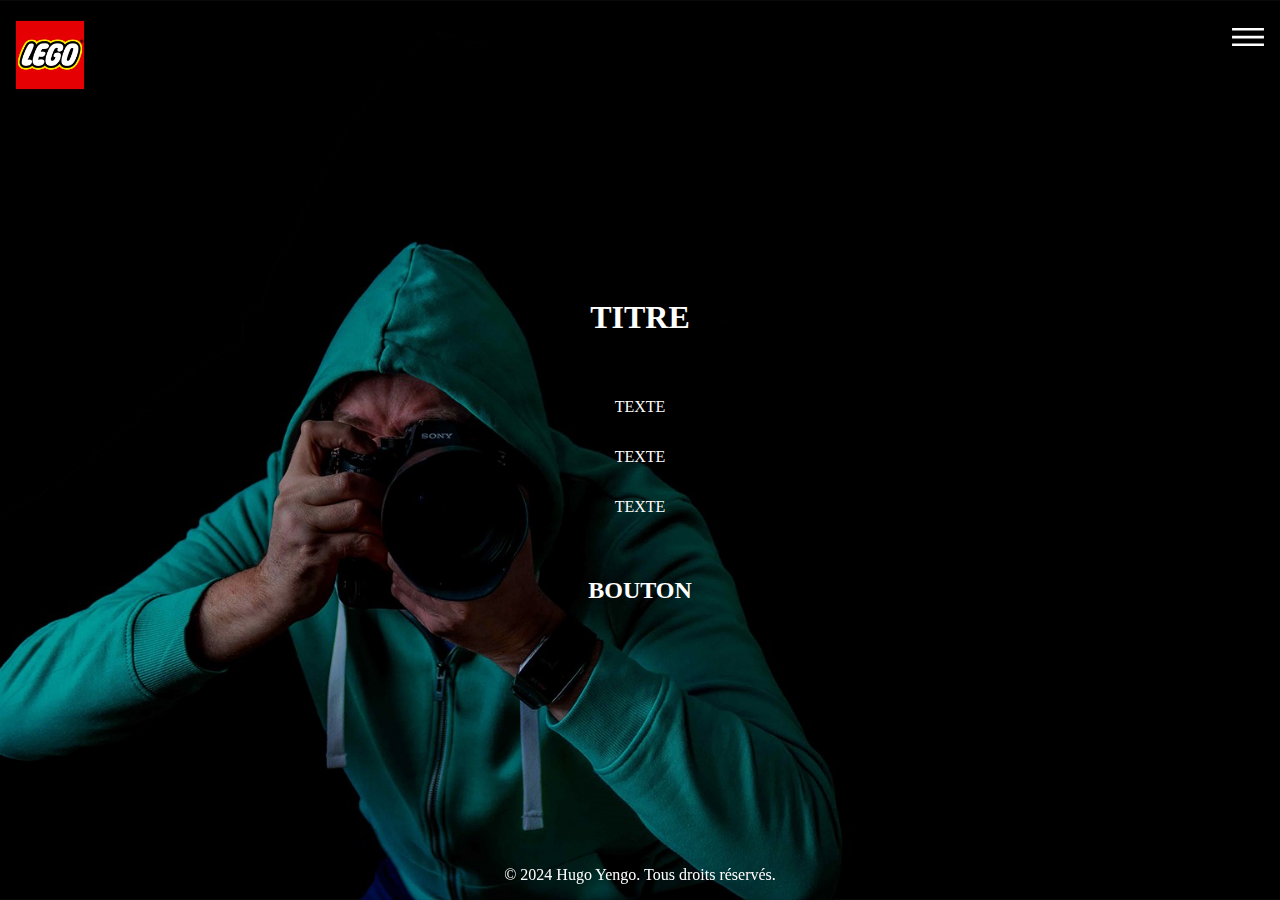
<file: index.html>
<!DOCTYPE html>
<html lang="fr">
<head>
  <meta charset="UTF-8">
  <meta name="viewport" content="width=device-width, initial-scale=1.0">
  <title>Accueil</title>
  <link rel="stylesheet" href="styles/styles.css">
  <link rel="stylesheet" href="styles/mediaqueries.css">
  <script src="scripts/script.js" defer></script>
</head>
<body class="home">
  <header class="container_navbar">
    <div>
      <img src="images/LEGO_logo.svg.png" alt="Logo" class="logo">
    </div>
    <div class="container_menu">
      <img src="./images/menu-alt3.svg" alt="Menu" class="menuIcon">
      <ul class="menuList">
        <li><a href="index.html" class="accueil active">ACCUEIL</a></li>
        <li><a href="./pages/galerie.html" class="galerie">GALERIE</a></li>
        <li><a href="./pages/prestations.html" class="prestations">PRESTATIONS</a></li>
        <li><a href="./pages/contact.html" class="contact">CONTACT</a></li>
        <div class="iconReseau">
          <a href="https://www.facebook.com/"><img src="./images/facebook.svg" alt="Facebook"></a>
          <a href="https://www.instagram.com/"><img src="./images/instagram.svg" alt="Instagram"></a>
        </div>
      </ul>
    </div>
  </header>
  <main class="middle">
    <div><h1>TITRE</h1></div>
    <div>
      <p>TEXTE</p>
      <p>TEXTE</p>
      <p>TEXTE</p>
    </div>
    <div><h2>BOUTON</h2></div>
  </main>
  <footer>
    <div><p><p>&copy; 2024 Hugo Yengo. Tous droits réservés.</p></p></div>
  </footer>
</body>
</html>
</file>
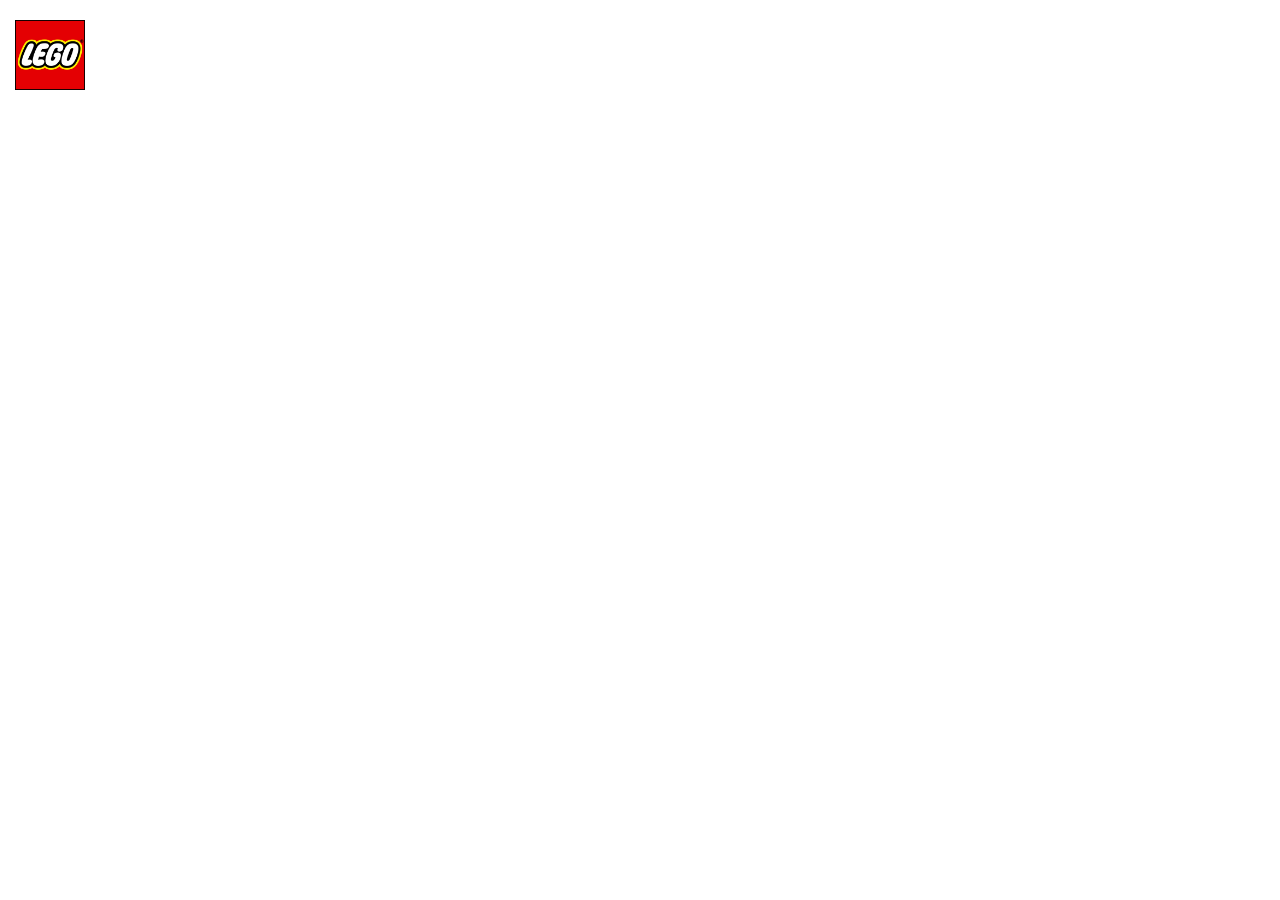
<file: pages/contact.html>
<!DOCTYPE html>
<html lang="fr">
<head>
  <meta charset="UTF-8">
  <meta name="viewport" content="width=device-width, initial-scale=1.0">
  <title>Contact</title>
  <link rel="stylesheet" href="../styles/styles.css">
  <link rel="stylesheet" href="../styles/mediaqueries.css">
  <script src="../scripts/script.js" defer></script>
</head>
<body>
  <header class="container_navbar">
    <div>
      <img src="../images/LEGO_logo.svg.png" alt="Logo" class="logo">
    </div>
    <div class="container_menu">
      <img src="../images/menu-alt3.svg" alt="Menu" class="menuIcon">
      <ul class="menuList">
        <li><a href="../index.html" class="accueil">ACCUEIL</a></li>
        <li><a href="galerie.html" class="galerie">GALERIE</a></li>
        <li><a href="prestations.html" class="prestations">PRESTATIONS</a></li>
        <li><a href="contact.html" class="contact active">CONTACT</a></li>
        <div class="iconReseau">
          <a href="https://www.facebook.com/"><img src="../images/facebook.svg" alt="Facebook"></a>
          <a href="https://www.instagram.com/"><img src="../images/instagram.svg" alt="Instagram"></a>
        </div>
      </ul>
    </div>
  </header>
 
</body>
</html>
</file>
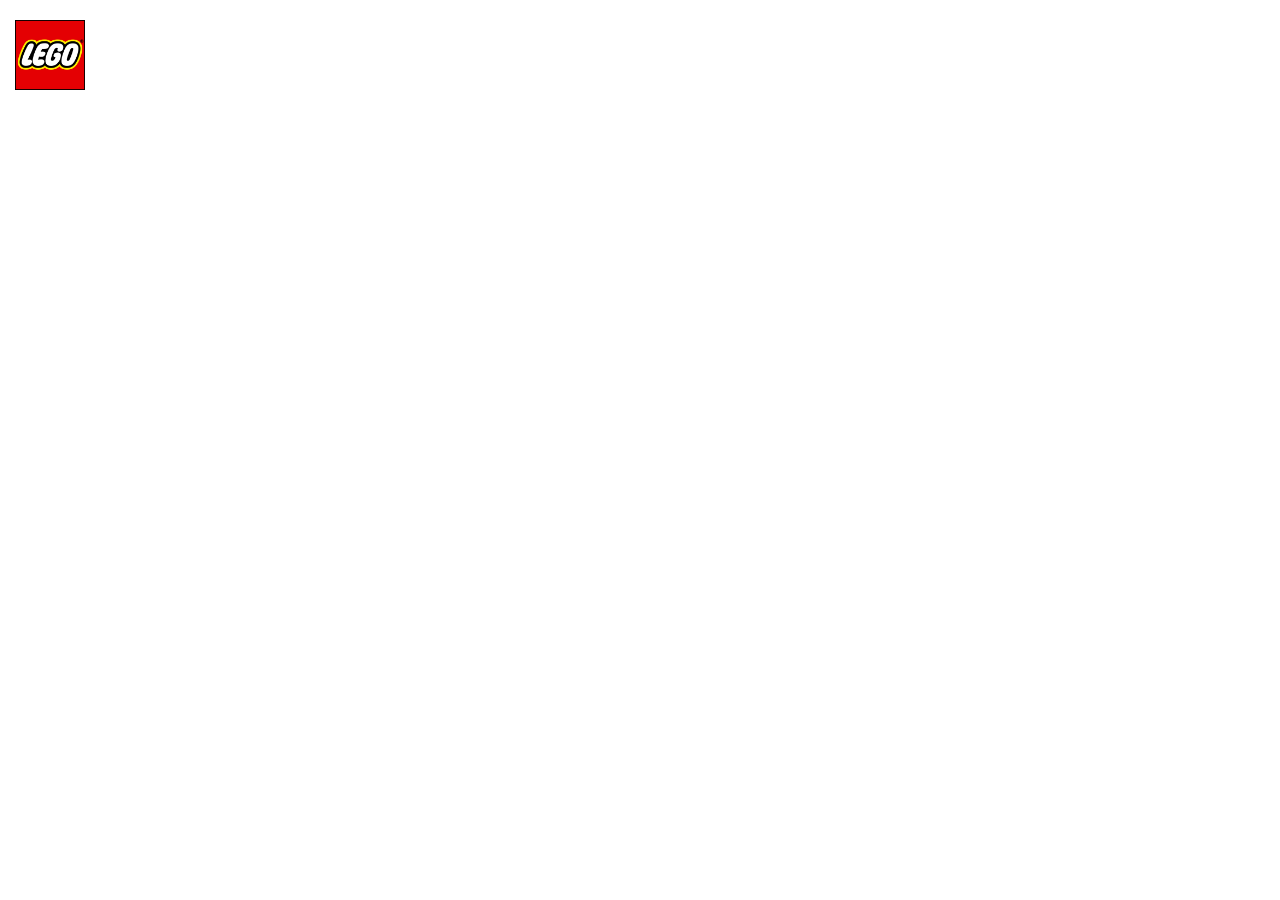
<file: pages/galerie.html>
<!DOCTYPE html>
<html lang="fr">
<head>
  <meta charset="UTF-8">
  <meta name="viewport" content="width=device-width, initial-scale=1.0">
  <title>Galerie</title>
  <link rel="stylesheet" href="../styles/styles.css">
  <link rel="stylesheet" href="../styles/mediaqueries.css">
  <script src="../scripts/script.js" defer></script>
</head>
<body>
  <header class="container_navbar">
    <div>
      <img src="../images/LEGO_logo.svg.png" alt="Logo" class="logo">
    </div>
    <div class="container_menu">
      <img src="../images/menu-alt3.svg" alt="Menu" class="menuIcon">
      <ul class="menuList">
        <li><a href="../index.html" class="accueil">ACCUEIL</a></li>
        <li><a href="galerie.html" class="galerie active">GALERIE</a></li>
        <li><a href="prestations.html" class="prestations">PRESTATIONS</a></li>
        <li><a href="contact.html" class="contact">CONTACT</a></li>
        <div class="iconReseau">
          <a href="https://www.facebook.com/"><img src="../images/facebook.svg" alt="Facebook"></a>
          <a href="https://www.instagram.com/"><img src="../images/instagram.svg" alt="Instagram"></a>
        </div>
      </ul>
    </div>
  </header>
</body>
</html>
</file>
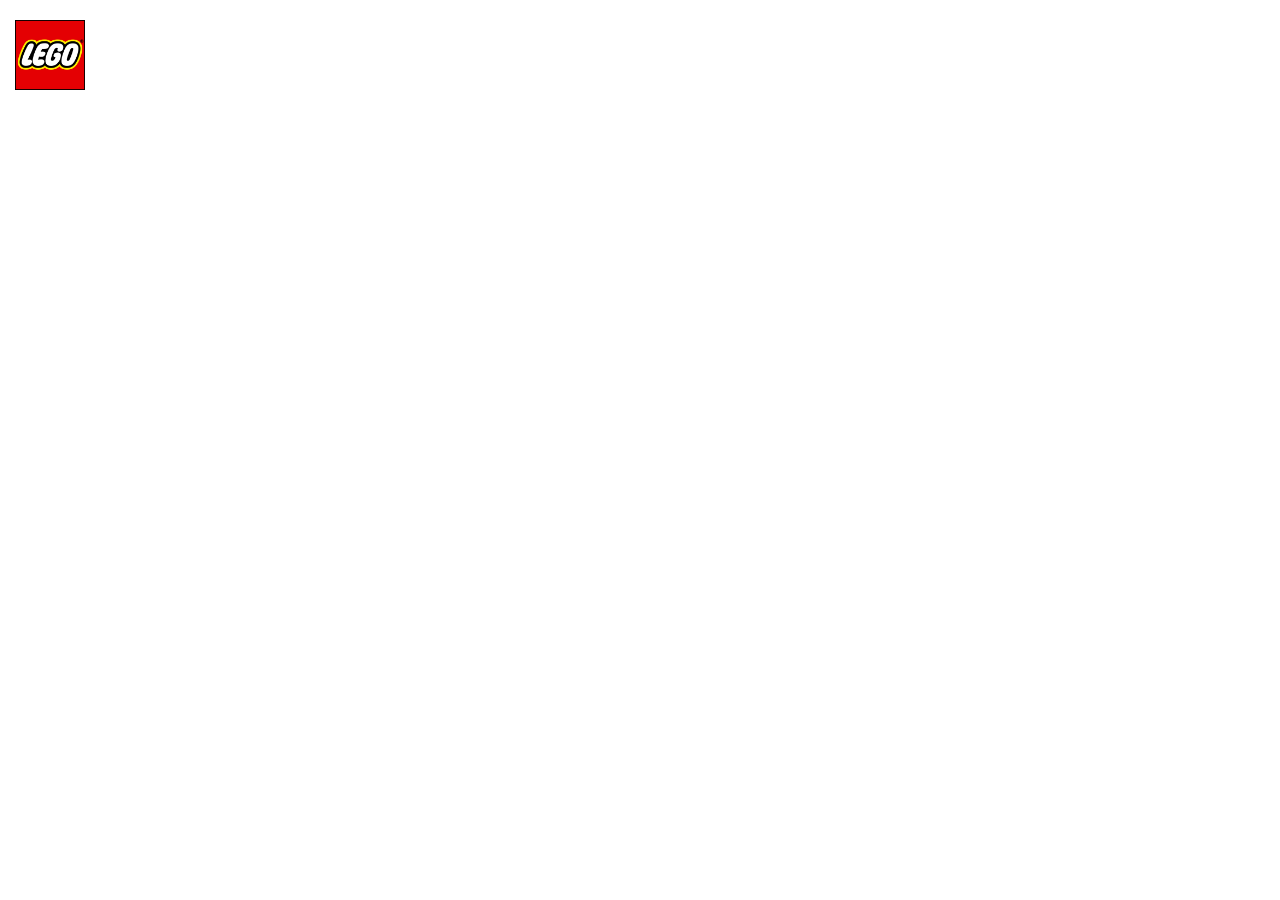
<file: pages/prestations.html>
<!DOCTYPE html>
<html lang="fr">
<head>
  <meta charset="UTF-8">
  <meta name="viewport" content="width=device-width, initial-scale=1.0">
  <title>Prestations</title>
  <link rel="stylesheet" href="../styles/styles.css">
  <link rel="stylesheet" href="../styles/mediaqueries.css">
  <script src="../scripts/script.js" defer></script>
</head>
<body>
  <header class="container_navbar">
    <div>
      <img src="../images/LEGO_logo.svg.png" alt="Logo" class="logo">
    </div>
    <div class="container_menu">
      <img src="../images/menu-alt3.svg" alt="Menu" class="menuIcon">
      <ul class="menuList">
        <li><a href="../index.html" class="accueil active">ACCUEIL</a></li>
        <li><a href="galerie.html" class="galerie">GALERIE</a></li>
        <li><a href="prestations.html" class="prestations active">PRESTATIONS</a></li>
        <li><a href="contact.html" class="contact">CONTACT</a></li>
        <div class="iconReseau">
          <a href="https://www.facebook.com/"><img src="../images/facebook.svg" alt="Facebook"></a>
          <a href="https://www.instagram.com/"><img src="../images/instagram.svg" alt="Instagram"></a>
        </div>
      </ul>
    </div>
  </header>
</body>
</html>
</file>
<file: styles/styles.css>
/* GLOBAL */
@import url('https://fonts.googleapis.com/css2?family=Raleway:wght@100;300&display=swap');

html, body{
  padding: 0;
  margin: 0;
}

.home{
  width: auto;
  background-image: url(../images/photographer-1867417.jpg);
  background-color: black;
  background-position: center;
  background-repeat: no-repeat;
  background-size: cover;
  height: 100vh;

}

:root{
  --font-size : clamp(14px, 3vw, 17px);
  --font-family: 'Rubik', sans-serif;

}

a{
  text-decoration: none;
  color: rgb(204, 204, 204);
}

/* HEADER */

.container_navbar{
  display: flex;
  justify-content: space-between;
  width: calc(100vw - 15px * 2);
  padding: 20px 15px 0px 15px;
}

.container_menu{
  display: flex;
  flex-direction: column;
  align-items: flex-end;
}

.container_menu > ul > li{
  
  list-style: none;
  font-family: 'Raleway', sans-serif;
  font-size: var(--font-size);
  margin: 11px 0px 13px 0px;
  letter-spacing: 1px;
}

.menuList{
  display: none;
  text-align: right;
  margin: 4px 0px 16px 0px;
}

.menuIcon{
  width: clamp(25px, 3vw, 34px);
}

.iconReseau{
  display: flex;
  justify-content: flex-end;
  gap: 8px;
  
}

.iconReseau > a > img{
  width: clamp(20px, 3vw, 26px)
}

.active{
  font-weight: 600;
  color: white;
  
}

.logo{
  width: clamp(45px, 6vw, 70px);
}

/* PRESENTATION HOME */

.middle{ 
  display: flex;
  position: absolute;
  top: 50%;
  left: 50%;
  transform: translate(-50%, -50%);
  justify-content: center;
  flex-direction: column;
  width: 100vw;
  height: calc(100vh - (69px + 50px));
  gap: 25px;
  
}



.middle > div {
  display: flex;
  justify-content: center;
}

.middle > div > h1{
  color: white;
}

.middle > div > p{
  color: white;
}

.middle > div > h2{
  color: white;
}

.middle div:nth-child(2){
  flex-direction: column;
  align-items: center ;
}

/* FOOTER */

footer{
  width: 100vw;
  display: flex;
  justify-content: center;
  position: fixed;
  bottom: 0;
}

footer > div > p{
  color: white;
}
</file>
<file: styles/mediaqueries.css>
@media screen and (max-height: 700px){
  .middle{
    position: static;
    top: 0;
    left: 0;
    transform: translate(0, 0);
  }

  .middle.btn_active{
    height: calc(100vh - (269px + 50px));
  }
  
}
</file>
